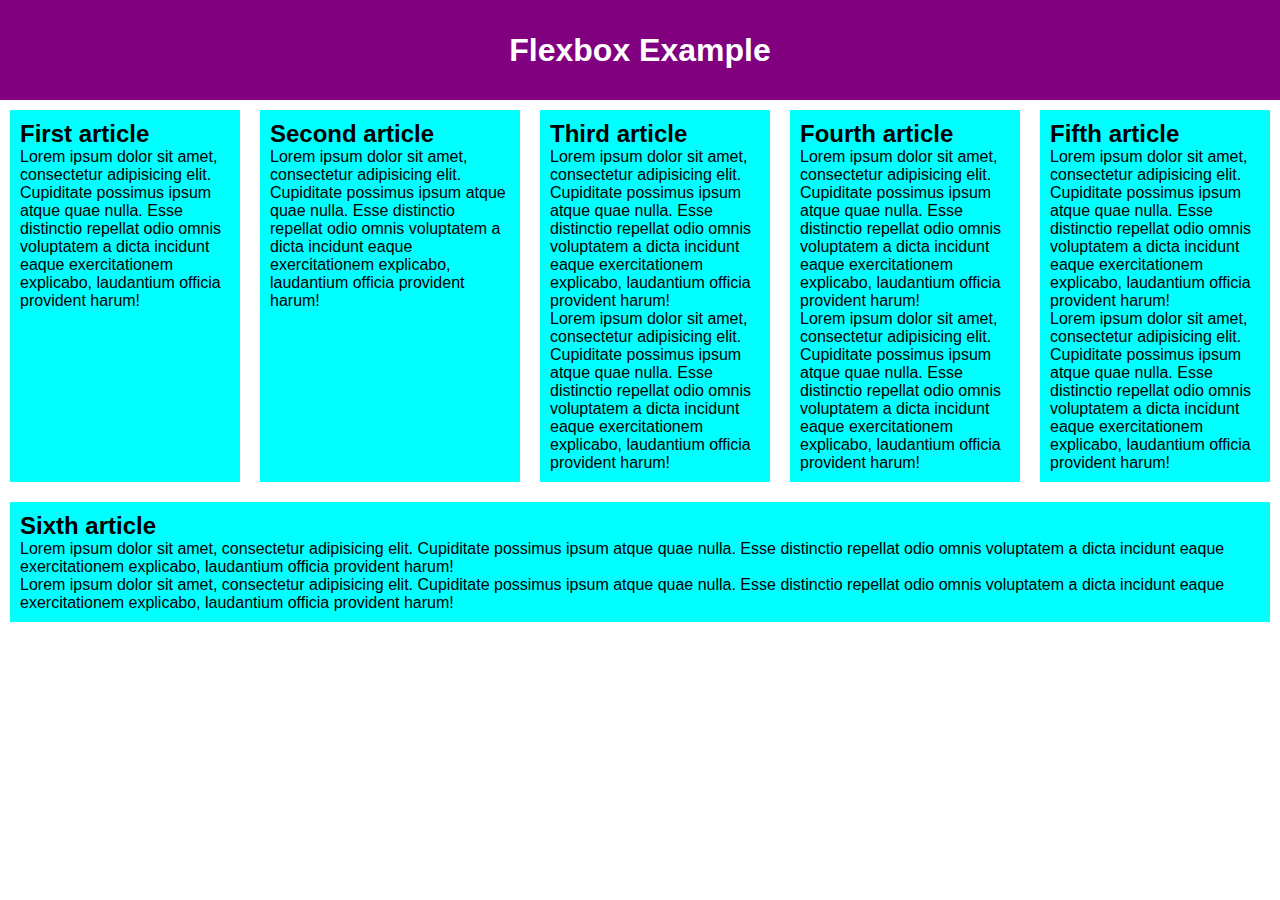
<file: index.html>
<!DOCTYPE html>
<html>
  <head>
    <meta charset="utf-8" />
    <title>Flexbox Lesson</title>
    <link rel="stylesheet" href="style.css" />
  </head>
  <body>
    <header> 
  <!-- ^Semantic element^ -->
      <h1>Flexbox Example</h1>
    </header>
    <section>
      <article>
        <h2>First article</h2>
        <p>
          Lorem ipsum dolor sit amet, consectetur adipisicing elit. Cupiditate
          possimus ipsum atque quae nulla. Esse distinctio repellat odio omnis
          voluptatem a dicta incidunt eaque exercitationem explicabo, laudantium
          officia provident harum!
        </p>
      </article>
      <article>
        <h2>Second article</h2>
        <p>
          Lorem ipsum dolor sit amet, consectetur adipisicing elit. Cupiditate
          possimus ipsum atque quae nulla. Esse distinctio repellat odio omnis
          voluptatem a dicta incidunt eaque exercitationem explicabo, laudantium
          officia provident harum!
        </p>
      </article>
      <article>
        <h2>Third article</h2>
        <p>
          Lorem ipsum dolor sit amet, consectetur adipisicing elit. Cupiditate
          possimus ipsum atque quae nulla. Esse distinctio repellat odio omnis
          voluptatem a dicta incidunt eaque exercitationem explicabo, laudantium
          officia provident harum!
        </p>
        <p>
          Lorem ipsum dolor sit amet, consectetur adipisicing elit. Cupiditate
          possimus ipsum atque quae nulla. Esse distinctio repellat odio omnis
          voluptatem a dicta incidunt eaque exercitationem explicabo, laudantium
          officia provident harum!
        </p>
      </article>
      <article>
        <h2>Fourth article</h2>
        <p>
          Lorem ipsum dolor sit amet, consectetur adipisicing elit. Cupiditate
          possimus ipsum atque quae nulla. Esse distinctio repellat odio omnis
          voluptatem a dicta incidunt eaque exercitationem explicabo, laudantium
          officia provident harum!
        </p>
        <p>
          Lorem ipsum dolor sit amet, consectetur adipisicing elit. Cupiditate
          possimus ipsum atque quae nulla. Esse distinctio repellat odio omnis
          voluptatem a dicta incidunt eaque exercitationem explicabo, laudantium
          officia provident harum!
        </p>
      </article>
      <article>
        <h2>Fifth article</h2>
        <p>
          Lorem ipsum dolor sit amet, consectetur adipisicing elit. Cupiditate
          possimus ipsum atque quae nulla. Esse distinctio repellat odio omnis
          voluptatem a dicta incidunt eaque exercitationem explicabo, laudantium
          officia provident harum!
        </p>
        <p>
          Lorem ipsum dolor sit amet, consectetur adipisicing elit. Cupiditate
          possimus ipsum atque quae nulla. Esse distinctio repellat odio omnis
          voluptatem a dicta incidunt eaque exercitationem explicabo, laudantium
          officia provident harum!
        </p>
      </article>
      <article>
        <h2>Sixth article</h2>
        <p>
          Lorem ipsum dolor sit amet, consectetur adipisicing elit. Cupiditate
          possimus ipsum atque quae nulla. Esse distinctio repellat odio omnis
          voluptatem a dicta incidunt eaque exercitationem explicabo, laudantium
          officia provident harum!
        </p>
        <p>
          Lorem ipsum dolor sit amet, consectetur adipisicing elit. Cupiditate
          possimus ipsum atque quae nulla. Esse distinctio repellat odio omnis
          voluptatem a dicta incidunt eaque exercitationem explicabo, laudantium
          officia provident harum!
        </p>
      </article>
    </section>
  </body>
</html>
</file>
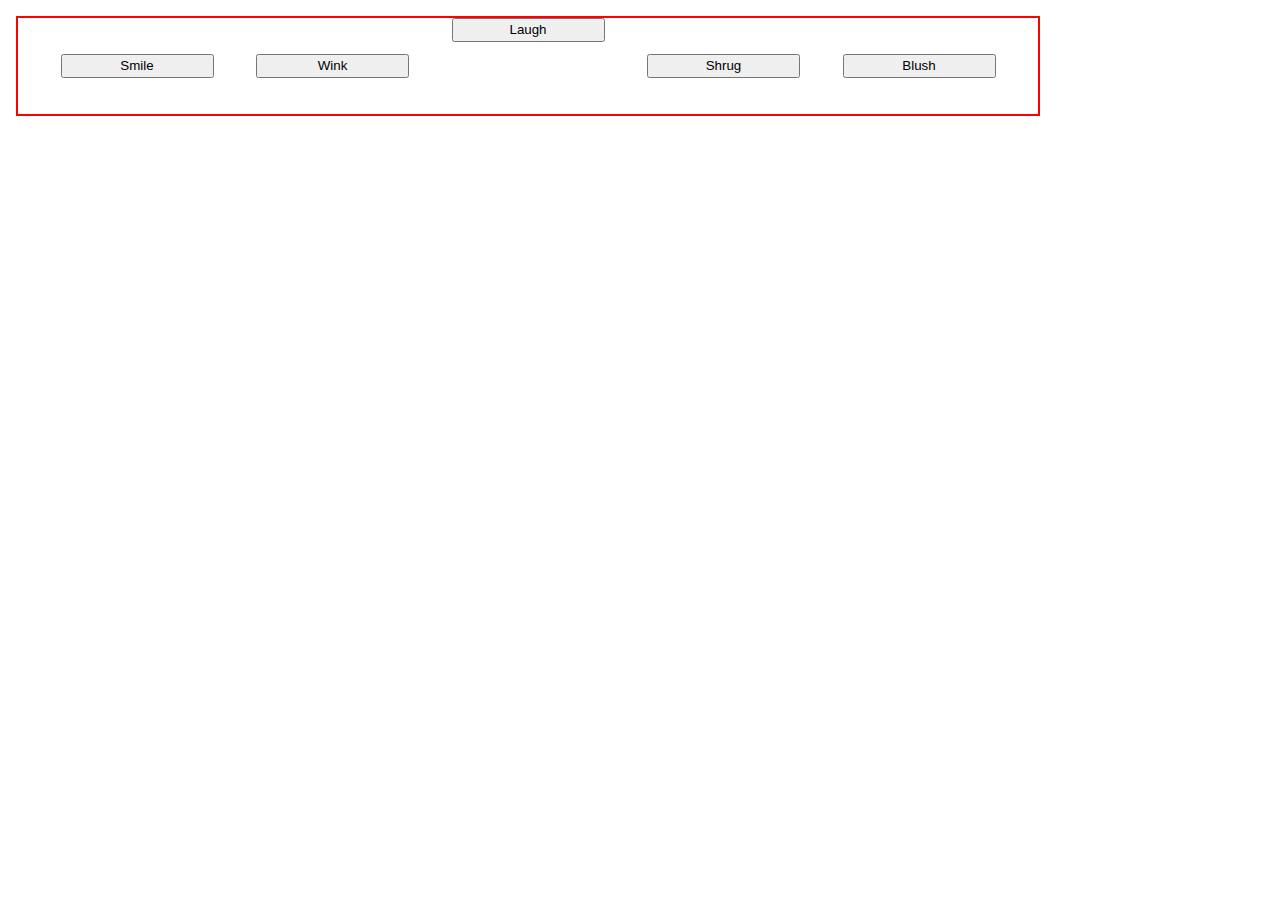
<file: alignment.html>
<!DOCTYPE html>
<html lang="en">
<head>
    <meta charset="UTF-8">
    <meta name="viewport" content="width=device-width, initial-scale=1.0">
    <title>Flexbox Alignment</title>
    <link rel="stylesheet" href="alignment.css">
</head>
<body>
    <div>
        <button>Smile</button>
        <button>Laugh</button>
        <button>Wink</button>
        <button>Shrug</button>
        <button>Blush</button>
    </div>
</body>
</html>
</file>
<file: style.css>
*{
  margin:0;
  padding:0;
  box-sizing: border-box;
}

html {
  font-family: sans-serif;
}

body {
  margin: 0;
}

header {
  background: purple;
  height: 100px;
}

h1 {
  text-align: center;
  color: white;
  line-height: 100px;
  margin: 0;
}

article {
  padding: 10px;
  margin: 10px;
  background: aqua;
}

/* Add your flexbox CSS below here */
section {
  display: flex;
  flex-wrap: wrap;
}

article {
  flex: 1 200px;
  /* Width restriction */
}

article:nth-of-type(2) {
  flex: 2 200px;
}
</file>
<file: alignment.css>
*{
    margin:0;
    padding:0;
    box-sizing: border-box;
  }

div {
    display: flex;
    justify-content: space-evenly;
    align-items: center;
    width: 80%;
    height: 100px;
    margin: 1rem;
    border: 2px solid red;
}

button {
    line-height: 1.5;
    width: 15%;
    order: 1;
}

button:nth-of-type(2) {
    align-self: flex-start;
    /* order: 0; */
}

button:nth-of-type(1), button:nth-of-type(3) {
    order: 0;
}
</file>
